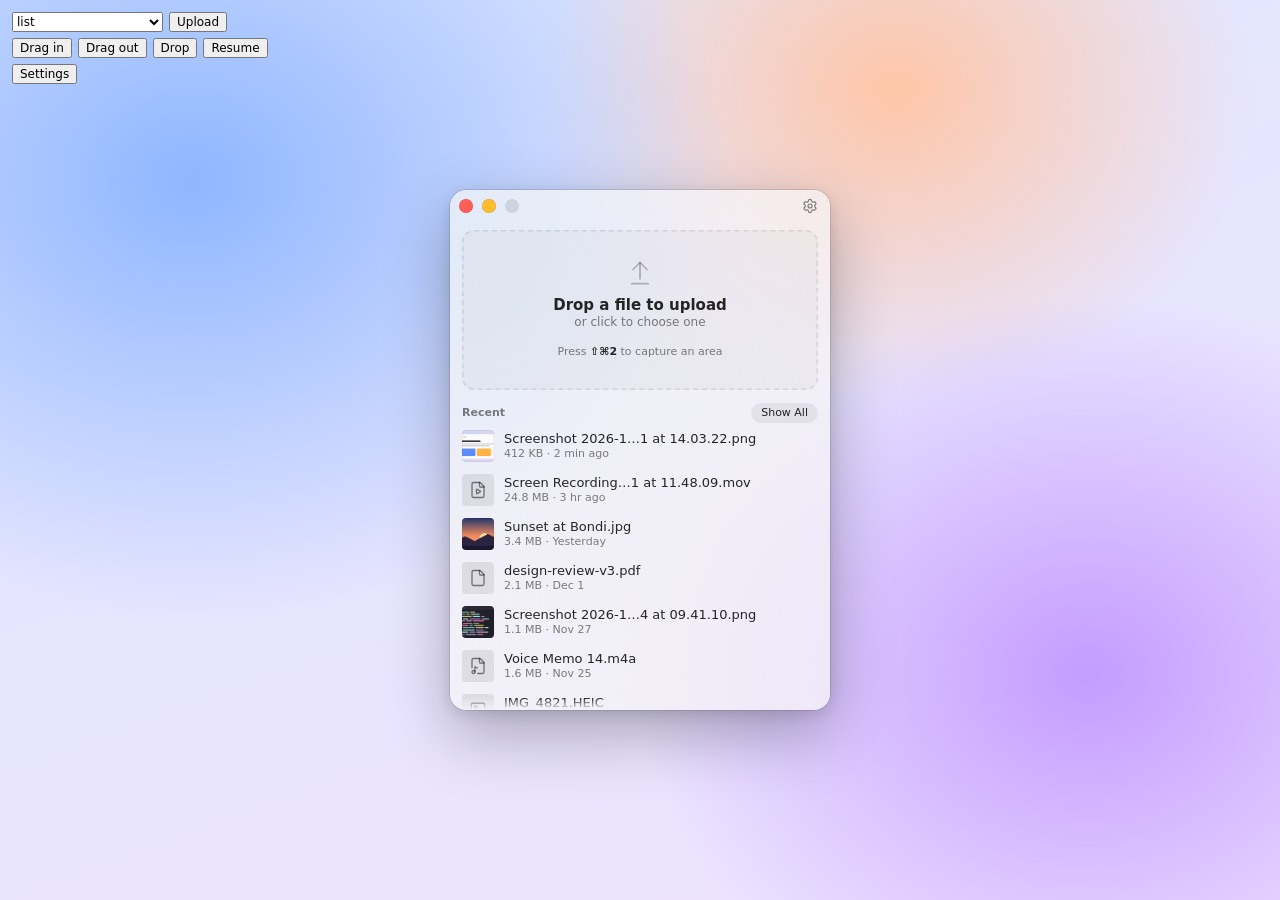
<file: dev/index.html>
<!doctype html>
<!-- Push UI preview harness (never shipped). Serve the repo with `python3 dev/serve.py` and open
     http://127.0.0.1:5174/dev/?s=list  (scenarios: dev/scenarios.js; screenshots: dev/shots.sh) -->
<html lang="en">
<head>
<meta charset="utf-8">
<title>Push preview</title>
<link rel="stylesheet" href="harness.css">
<script type="module" src="harness.js"></script>
</head>
<body>
<div class="desktop" aria-hidden="true"></div>
<div id="win" class="win">
  <div class="gtk-title" aria-hidden="true">Push<i></i></div>
  <iframe id="frame" title="Push"></iframe>
  <div class="lights" aria-hidden="true"><i></i><i></i><i></i></div>
</div>
<nav id="bar" class="bar"></nav>
</body>
</html>
</file>
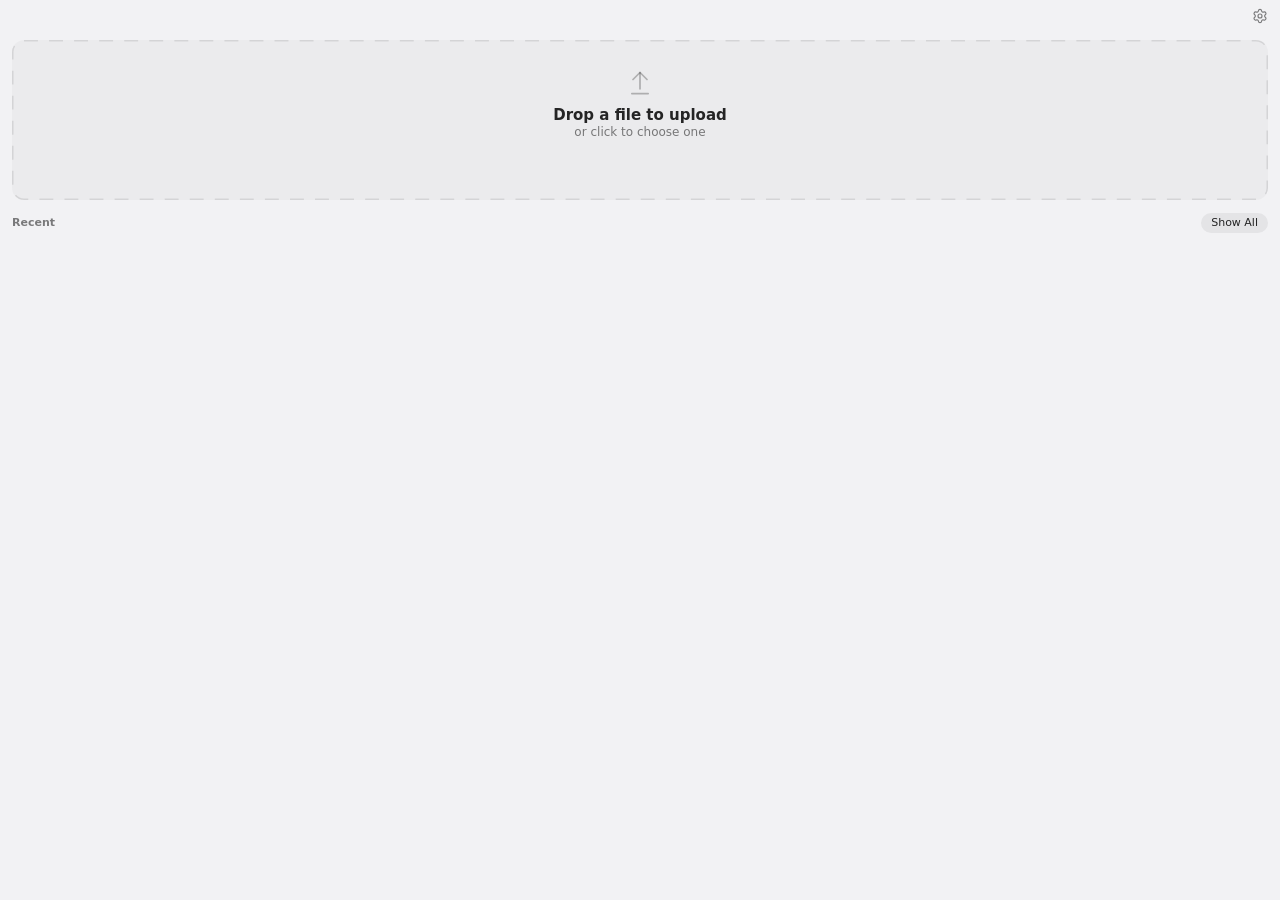
<file: ui/index.html>
<!doctype html>
<html lang="en">
<head>
<meta charset="utf-8">
<meta name="viewport" content="width=device-width">
<title>Push</title>
<link rel="stylesheet" href="base.css">
<link rel="stylesheet" href="main.css">
<script type="module" src="main.js"></script>
</head>
<body>

<!-- Icons: Lucide 1.60.0 (https://lucide.dev), ISC License, Copyright (c) Lucide Contributors -->
<svg class="sprite" aria-hidden="true">
  <symbol id="i-settings" viewBox="0 0 24 24"><path d="M9.671 4.136a2.34 2.34 0 0 1 4.659 0 2.34 2.34 0 0 0 3.319 1.915 2.34 2.34 0 0 1 2.33 4.033 2.34 2.34 0 0 0 0 3.831 2.34 2.34 0 0 1-2.33 4.033 2.34 2.34 0 0 0-3.319 1.915 2.34 2.34 0 0 1-4.659 0 2.34 2.34 0 0 0-3.32-1.915 2.34 2.34 0 0 1-2.33-4.033 2.34 2.34 0 0 0 0-3.831A2.34 2.34 0 0 1 6.35 6.051a2.34 2.34 0 0 0 3.319-1.915"/><circle cx="12" cy="12" r="3"/></symbol>
  <symbol id="i-arrow-up-from-line" viewBox="0 0 24 24"><path d="m18 9-6-6-6 6"/><path d="M12 3v14"/><path d="M5 21h14"/></symbol>
  <symbol id="i-check" viewBox="0 0 24 24"><path d="M20 6 9 17l-5-5"/></symbol>
  <symbol id="i-circle-alert" viewBox="0 0 24 24"><circle cx="12" cy="12" r="10"/><path d="M12 8v4"/><path d="M12 16h.01"/></symbol>
  <symbol id="i-image" viewBox="0 0 24 24"><rect width="18" height="18" x="3" y="3" rx="2" ry="2"/><circle cx="9" cy="9" r="2"/><path d="m21 15-3.086-3.086a2 2 0 0 0-2.828 0L6 21"/></symbol>
  <symbol id="i-file" viewBox="0 0 24 24"><path d="M6 22a2 2 0 0 1-2-2V4a2 2 0 0 1 2-2h8a2.4 2.4 0 0 1 1.704.706l3.588 3.588A2.4 2.4 0 0 1 20 8v12a2 2 0 0 1-2 2z"/><path d="M14 2v5a1 1 0 0 0 1 1h5"/></symbol>
  <symbol id="i-file-video" viewBox="0 0 24 24"><path d="M6 22a2 2 0 0 1-2-2V4a2 2 0 0 1 2-2h8a2.4 2.4 0 0 1 1.704.706l3.588 3.588A2.4 2.4 0 0 1 20 8v12a2 2 0 0 1-2 2z"/><path d="M14 2v5a1 1 0 0 0 1 1h5"/><path d="M15.033 13.44a.647.647 0 0 1 0 1.12l-4.065 2.352a.645.645 0 0 1-.968-.56v-4.704a.645.645 0 0 1 .967-.56z"/></symbol>
  <symbol id="i-file-music" viewBox="0 0 24 24"><path d="M11.65 22H18a2 2 0 0 0 2-2V8a2.4 2.4 0 0 0-.706-1.706l-3.588-3.588A2.4 2.4 0 0 0 14 2H6a2 2 0 0 0-2 2v10.35"/><path d="M14 2v5a1 1 0 0 0 1 1h5"/><path d="M8 20v-7l3 1.474"/><circle cx="6" cy="20" r="2"/></symbol>
  <symbol id="i-link" viewBox="0 0 24 24"><path d="M10 13a5 5 0 0 0 7.54.54l3-3a5 5 0 0 0-7.07-7.07l-1.72 1.71"/><path d="M14 11a5 5 0 0 0-7.54-.54l-3 3a5 5 0 0 0 7.07 7.07l1.71-1.71"/></symbol>
  <symbol id="i-trash-2" viewBox="0 0 24 24"><path d="M10 11v6"/><path d="M14 11v6"/><path d="M19 6v14a2 2 0 0 1-2 2H7a2 2 0 0 1-2-2V6"/><path d="M3 6h18"/><path d="M8 6V4a2 2 0 0 1 2-2h4a2 2 0 0 1 2 2v2"/></symbol>
  <symbol id="i-rotate-cw" viewBox="0 0 24 24"><path d="M21 12a9 9 0 1 1-9-9c2.52 0 4.93 1 6.74 2.74L21 8"/><path d="M21 3v5h-5"/></symbol>
  <symbol id="i-x" viewBox="0 0 24 24"><path d="M18 6 6 18"/><path d="m6 6 12 12"/></symbol>
</svg>

<main id="main" class="view" tabindex="-1" aria-label="Push">
  <header class="titlebar" data-tauri-drag-region="deep">
    <button id="open-settings" class="icon-btn titlebar-end" type="button" aria-label="Settings" title="Settings">
      <svg class="i" aria-hidden="true"><use href="#i-settings"/></svg>
    </button>
  </header>

  <section id="zone" class="zone" data-state="idle">
    <svg class="zone-edge" aria-hidden="true"><rect pathLength="1008"/></svg>
    <button id="zone-hit" class="zone-hit" type="button" aria-describedby="zone-title zone-sub"></button>
    <div class="zone-glyph" aria-hidden="true">
      <svg class="i g-arrow"><use href="#i-arrow-up-from-line"/></svg>
      <svg id="zone-ring" class="ring g-ring" viewBox="0 0 28 28"><circle class="track" cx="14" cy="14" r="12.75"/><circle class="bar" cx="14" cy="14" r="12.75" pathLength="100"/></svg>
      <span class="g-check"><svg class="i"><use href="#i-check"/></svg></span>
      <svg class="i g-alert"><use href="#i-circle-alert"/></svg>
    </div>
    <div id="zone-text" class="zone-text">
      <h1 id="zone-title" class="zone-title">Drop a file to upload</h1>
      <p id="zone-sub" class="zone-sub">or click to choose one</p>
      <div class="zone-foot">
        <p id="zone-hint" class="zone-hint"></p>
        <button id="zone-action" class="btn small" type="button" hidden></button>
      </div>
    </div>
  </section>

  <div id="recent-head" class="section">
    <h2 id="recent-title">Recent</h2>
    <button id="show-all" class="btn small" type="button">Show All</button>
  </div>
  <div class="list-wrap">
    <ul id="list" class="list" aria-labelledby="recent-title"></ul>
    <template id="row-ring"><svg class="ring" viewBox="0 0 20 20" aria-hidden="true"><circle class="track" cx="10" cy="10" r="9"/><circle class="bar" cx="10" cy="10" r="9" pathLength="100"/></svg></template>
    <div id="empty" class="empty" hidden>
      <p class="empty-title">No uploads yet</p>
      <p class="empty-sub">Screenshots and files you upload appear here.</p>
    </div>
  </div>
</main>

<section id="settings" class="view" tabindex="-1" aria-labelledby="settings-title" hidden>
  <header class="titlebar" data-tauri-drag-region="deep">
    <h1 id="settings-title" class="titlebar-title">Settings</h1>
    <button id="done" class="btn titlebar-end" type="button">Done</button>
  </header>

  <div class="form">
    <h2 id="g-server" class="group-title">Server</h2>
    <div class="group" role="group" aria-labelledby="g-server">
      <div class="frow">
        <label class="flabel" for="server-url">Server URL</label>
        <input id="server-url" class="field" type="text" inputmode="url" placeholder="https://share.example.com"
               spellcheck="false" autocomplete="off" autocapitalize="off" autocorrect="off" aria-describedby="server-url-err">
        <p id="server-url-err" class="fsub err" hidden></p>
      </div>
      <div class="frow">
        <label class="flabel" for="token">Upload Token</label>
        <input id="token" class="field" type="password" placeholder="Paste token"
               spellcheck="false" autocomplete="off" autocapitalize="off" autocorrect="off" aria-describedby="token-err">
        <p id="token-err" class="fsub err" hidden></p>
      </div>
      <div class="frow">
        <span id="status-label" class="flabel">Status</span>
        <p id="status" class="status" data-status="checking" role="status" aria-labelledby="status-label" aria-describedby="status-reason"><span class="dot"></span><span id="status-text">Checking…</span></p>
        <p id="status-reason" class="fsub" hidden></p>
      </div>
    </div>
    <p id="token-note" class="group-note">Your token is stored in your Keychain.</p>

    <h2 id="g-capture" class="group-title">Capture</h2>
    <div class="group" role="group" aria-labelledby="g-capture">
      <div id="shortcut-row" class="frow">
        <span id="shortcut-label" class="flabel">Capture Shortcut</span>
        <div id="recorder" class="recorder">
          <button id="rec-key" class="rec-key" type="button" aria-labelledby="shortcut-label rec-key" aria-describedby="shortcut-err"></button>
          <button id="rec-clear" class="rec-clear" type="button" aria-label="Clear Shortcut" title="Clear Shortcut">
            <svg class="i" aria-hidden="true"><use href="#i-x"/></svg>
          </button>
        </div>
        <p id="shortcut-err" class="fsub err" hidden></p>
      </div>
      <div id="command-row" class="frow" hidden>
        <span class="flabel">Capture Command</span>
        <code class="cmd">push --capture</code>
      </div>
    </div>
    <p id="command-note" class="group-note" hidden>Bind a shortcut to this command in your system settings.</p>

    <h2 id="g-general" class="group-title">General</h2>
    <div class="group" role="group" aria-labelledby="g-general">
      <div class="frow">
        <span id="login-label" class="flabel">Launch at Login</span>
        <button id="login" class="switch" type="button" role="switch" aria-checked="false" aria-labelledby="login-label" aria-describedby="login-err"></button>
        <p id="login-err" class="fsub err" hidden></p>
      </div>
    </div>

    <p id="version" class="version num"></p>
  </div>
</section>

<div id="announcer" class="sr-only" aria-live="polite"></div>
</body>
</html>
</file>
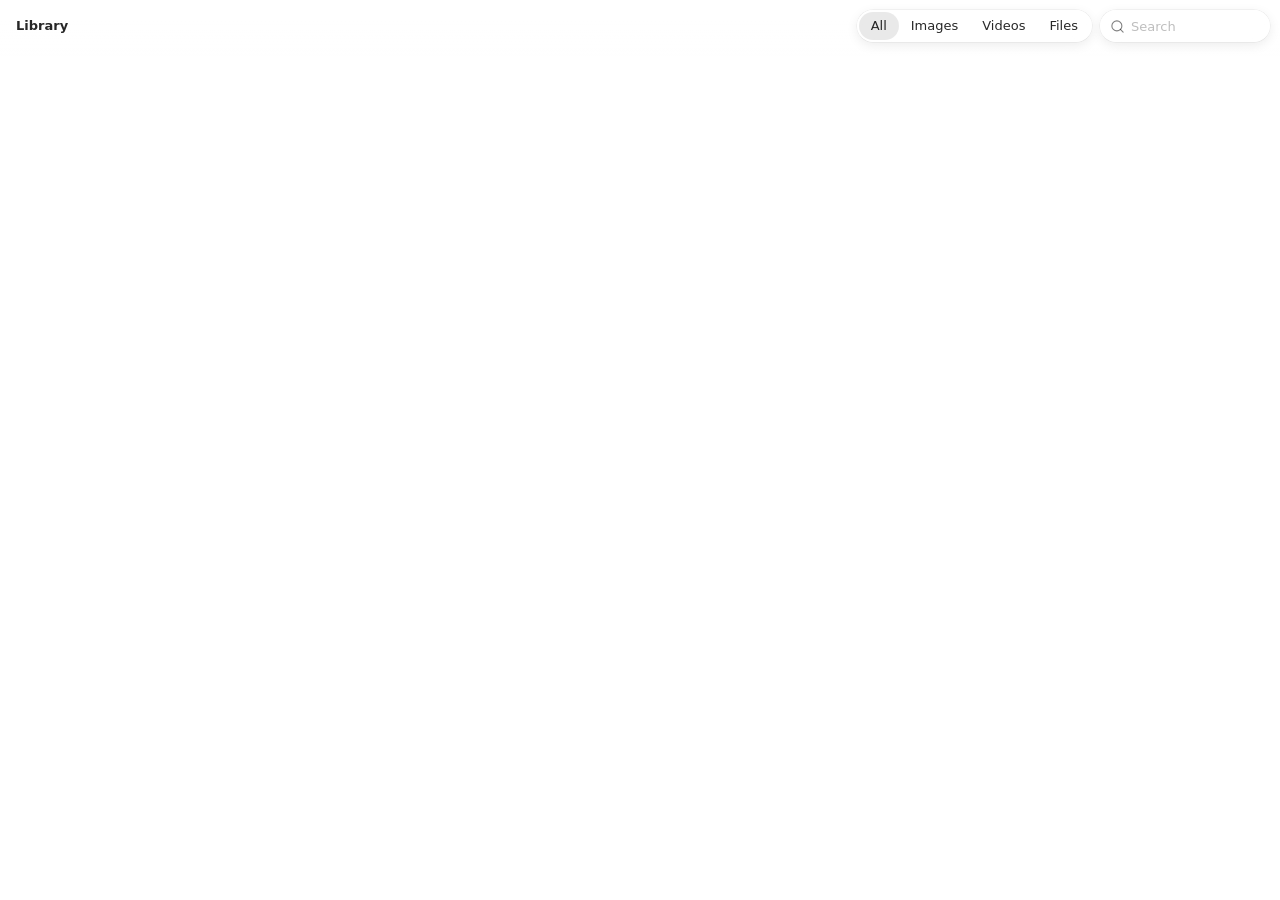
<file: ui/library.html>
<!doctype html>
<html lang="en">
<head>
<meta charset="utf-8">
<meta name="viewport" content="width=device-width">
<title>Library</title>
<link rel="stylesheet" href="base.css">
<link rel="stylesheet" href="library.css">
<script type="module" src="library.js"></script>
</head>
<body>

<!-- Icons: Lucide 1.60.0 (https://lucide.dev), ISC License, Copyright (c) Lucide Contributors -->
<svg class="sprite" aria-hidden="true">
  <symbol id="i-search" viewBox="0 0 24 24"><path d="m21 21-4.34-4.34"/><circle cx="11" cy="11" r="8"/></symbol>
  <symbol id="i-link" viewBox="0 0 24 24"><path d="M10 13a5 5 0 0 0 7.54.54l3-3a5 5 0 0 0-7.07-7.07l-1.72 1.71"/><path d="M14 11a5 5 0 0 0-7.54-.54l-3 3a5 5 0 0 0 7.07 7.07l1.71-1.71"/></symbol>
  <symbol id="i-external-link" viewBox="0 0 24 24"><path d="M15 3h6v6"/><path d="M10 14 21 3"/><path d="M18 13v6a2 2 0 0 1-2 2H5a2 2 0 0 1-2-2V8a2 2 0 0 1 2-2h6"/></symbol>
  <symbol id="i-trash-2" viewBox="0 0 24 24"><path d="M10 11v6"/><path d="M14 11v6"/><path d="M19 6v14a2 2 0 0 1-2 2H7a2 2 0 0 1-2-2V6"/><path d="M3 6h18"/><path d="M8 6V4a2 2 0 0 1 2-2h4a2 2 0 0 1 2 2v2"/></symbol>
  <symbol id="i-x" viewBox="0 0 24 24"><path d="M18 6 6 18"/><path d="m6 6 12 12"/></symbol>
  <symbol id="i-chevron-left" viewBox="0 0 24 24"><path d="m15 18-6-6 6-6"/></symbol>
  <symbol id="i-chevron-right" viewBox="0 0 24 24"><path d="m9 18 6-6-6-6"/></symbol>
  <symbol id="i-check" viewBox="0 0 24 24"><path d="M20 6 9 17l-5-5"/></symbol>
  <symbol id="i-circle-alert" viewBox="0 0 24 24"><circle cx="12" cy="12" r="10"/><path d="M12 8v4"/><path d="M12 16h.01"/></symbol>
  <symbol id="i-play" viewBox="0 0 24 24"><path d="M5 5a2 2 0 0 1 3.008-1.728l11.997 6.998a2 2 0 0 1 .003 3.458l-12 7A2 2 0 0 1 5 19z"/></symbol>
  <symbol id="i-pause" viewBox="0 0 24 24"><rect x="14" y="3" width="5" height="18" rx="1"/><rect x="5" y="3" width="5" height="18" rx="1"/></symbol>
  <symbol id="i-image" viewBox="0 0 24 24"><rect width="18" height="18" x="3" y="3" rx="2" ry="2"/><circle cx="9" cy="9" r="2"/><path d="m21 15-3.086-3.086a2 2 0 0 0-2.828 0L6 21"/></symbol>
  <symbol id="i-file" viewBox="0 0 24 24"><path d="M6 22a2 2 0 0 1-2-2V4a2 2 0 0 1 2-2h8a2.4 2.4 0 0 1 1.704.706l3.588 3.588A2.4 2.4 0 0 1 20 8v12a2 2 0 0 1-2 2z"/><path d="M14 2v5a1 1 0 0 0 1 1h5"/></symbol>
  <symbol id="i-file-video" viewBox="0 0 24 24"><path d="M6 22a2 2 0 0 1-2-2V4a2 2 0 0 1 2-2h8a2.4 2.4 0 0 1 1.704.706l3.588 3.588A2.4 2.4 0 0 1 20 8v12a2 2 0 0 1-2 2z"/><path d="M14 2v5a1 1 0 0 0 1 1h5"/><path d="M15.033 13.44a.647.647 0 0 1 0 1.12l-4.065 2.352a.645.645 0 0 1-.968-.56v-4.704a.645.645 0 0 1 .967-.56z"/></symbol>
  <symbol id="i-file-music" viewBox="0 0 24 24"><path d="M11.65 22H18a2 2 0 0 0 2-2V8a2.4 2.4 0 0 0-.706-1.706l-3.588-3.588A2.4 2.4 0 0 0 14 2H6a2 2 0 0 0-2 2v10.35"/><path d="M14 2v5a1 1 0 0 0 1 1h5"/><path d="M8 20v-7l3 1.474"/><circle cx="6" cy="20" r="2"/></symbol>
</svg>

<main id="library" class="library">
  <header id="bar" class="toolbar" data-tauri-drag-region="deep">
    <div class="title">
      <h1>Library</h1>
      <p id="count" class="num"></p>
    </div>
    <div id="filters" class="seg glass" role="radiogroup" aria-label="Show">
      <button type="button" role="radio" data-filter="all" aria-checked="true">All</button>
      <button type="button" role="radio" data-filter="image" aria-checked="false">Images</button>
      <button type="button" role="radio" data-filter="video" aria-checked="false">Videos</button>
      <button type="button" role="radio" data-filter="file" aria-checked="false">Files</button>
    </div>
    <label class="search glass">
      <svg class="i" aria-hidden="true"><use href="#i-search"/></svg>
      <input id="search" type="text" placeholder="Search" aria-label="Search uploads"
             spellcheck="false" autocomplete="off" autocapitalize="off" autocorrect="off">
    </label>
  </header>

  <div id="grid" class="scroll" tabindex="0" role="listbox" aria-label="Uploads" aria-multiselectable="true"></div>

  <div id="empty" class="empty" hidden>
    <p id="empty-title" class="empty-title"></p>
    <p id="empty-sub" class="empty-sub"></p>
  </div>

  <div id="selbar" class="selbar glass" role="toolbar" aria-label="Selected uploads" inert>
    <p class="sel-text"><span id="sel-title"></span> <span id="sel-sub"></span></p>
    <button id="sel-all" type="button">Select All</button>
    <button id="sel-delete" class="del" type="button">Delete</button>
    <button id="sel-cancel" type="button" hidden>Cancel</button>
    <button id="sel-really" class="danger" type="button" hidden>Delete</button>
  </div>

  <section id="preview" class="preview" role="dialog" aria-modal="true" aria-labelledby="pv-name" tabindex="-1" hidden>
    <div id="pv-scrim" class="scrim"></div>
    <header id="pv-bar" class="toolbar pv-bar" data-tauri-drag-region="deep">
      <div class="title">
        <h2 id="pv-name"></h2>
        <p id="pv-meta" class="num"></p>
      </div>
      <div id="pv-actions" class="group glass">
        <button id="pv-open" class="icon-btn" type="button" aria-label="Open in Browser" title="Open in Browser">
          <svg class="i" aria-hidden="true"><use href="#i-external-link"/></svg>
        </button>
        <button id="pv-delete" class="icon-btn del" type="button" aria-label="Delete" title="Delete">
          <svg class="i" aria-hidden="true"><use href="#i-trash-2"/></svg>
        </button>
      </div>
      <div id="pv-confirm" class="confirm glass" role="alertdialog" aria-label="Delete this upload?" hidden>
        <span>The link stops working.</span>
        <button id="pv-cancel" class="btn small" type="button">Cancel</button>
        <button id="pv-really" class="btn small danger" type="button">Delete</button>
      </div>
      <button id="pv-close" class="icon-btn round glass" type="button" aria-label="Close" title="Close">
        <svg class="i" aria-hidden="true"><use href="#i-x"/></svg>
      </button>
    </header>
    <div id="pv-stage" class="stage">
      <div id="pv-media" class="media"></div>
      <button id="pv-prev" class="nav glass" type="button" aria-label="Previous" title="Previous">
        <svg class="i" aria-hidden="true"><use href="#i-chevron-left"/></svg>
      </button>
      <button id="pv-next" class="nav glass" type="button" aria-label="Next" title="Next">
        <svg class="i" aria-hidden="true"><use href="#i-chevron-right"/></svg>
      </button>
    </div>
    <footer id="pv-foot" class="pv-foot">
      <button id="pv-link" class="link glass" type="button">
        <svg class="i" aria-hidden="true"><use href="#i-link"/></svg>
        <span id="pv-url" class="url"></span>
        <span id="pv-copy" class="copy">Copy Link</span>
      </button>
    </footer>
  </section>

  <div id="toast" class="toast glass" aria-hidden="true">
    <svg class="i" aria-hidden="true"><use href="#i-check"/></svg>
    <span id="toast-text"></span>
  </div>
</main>

<div id="announcer" class="sr-only" aria-live="polite"></div>
</body>
</html>
</file>
<file: dev/harness.css>
/* Desktop and window stand-ins. In the app, AppKit draws all of this natively. */
:root { color-scheme: light dark; --win-w: 380px; --win-h: 520px; }
html, body { margin: 0; height: 100%; overflow: hidden; font: 12px -apple-system, system-ui, sans-serif; }

/* A Tahoe-like wallpaper. (Snapshots don't render backdrop-filter, so keep it soft like a blurred desktop.) */
.desktop { position: fixed; inset: 0; background:
  radial-gradient(60% 70% at 15% 20%, #8fb6ff 0, transparent 70%),
  radial-gradient(50% 60% at 85% 75%, #c59cff 0, transparent 70%),
  radial-gradient(40% 50% at 70% 10%, #ffc6a8 0, transparent 70%),
  linear-gradient(160deg, #dfe8ff, #efe2ff); }
@media (prefers-color-scheme: dark) {
  .desktop { background:
    radial-gradient(60% 70% at 15% 20%, #1d3a8a 0, transparent 70%),
    radial-gradient(50% 60% at 85% 75%, #4b2380 0, transparent 70%),
    radial-gradient(40% 50% at 70% 10%, #7a3a2a 0, transparent 70%),
    linear-gradient(160deg, #0d1226, #1a1028); }
}

/* Main window: the popover material, 16pt corners, window shadow */
.win {
  position: fixed; left: 50%; top: 50%; width: var(--win-w); height: var(--win-h); translate: -50% -50%;
  border-radius: 16px; overflow: hidden;
  background: rgba(244,244,246,.74); -webkit-backdrop-filter: blur(40px) saturate(1.8); backdrop-filter: blur(40px) saturate(1.8);
  box-shadow: 0 0 0 .5px rgba(0,0,0,.2), 0 24px 64px rgba(0,0,0,.28), 0 4px 16px rgba(0,0,0,.12);
}
@media (prefers-color-scheme: dark) {
  .win { background: rgba(34,34,36,.76); box-shadow: inset 0 0 0 .5px rgba(255,255,255,.16), 0 0 0 .5px rgba(0,0,0,.7), 0 24px 64px rgba(0,0,0,.55); }
}
.win iframe { display: block; width: var(--win-w); height: var(--win-h); border: 0; background: transparent; color-scheme: light dark; }

/* Traffic lights: close at x 9 y 9, 14pt, 23pt pitch; zoom is disabled (not maximizable) */
.lights { position: absolute; left: 9px; top: 9px; display: flex; gap: 9px; pointer-events: none; }
.lights i { width: 14px; height: 14px; border-radius: 50%; box-shadow: inset 0 0 0 .5px rgba(0,0,0,.14); }
.lights i:nth-child(1) { background: #ff5f57; }
.lights i:nth-child(2) { background: #febc2e; }
.lights i:nth-child(3) { background: rgba(0,0,0,.1); box-shadow: none; }
@media (prefers-color-scheme: dark) { .lights i:nth-child(3) { background: rgba(255,255,255,.14); } }

/* Linux: native decorations above an opaque page, no traffic lights */
.gtk-title { display: none; }
.linux .lights { display: none; }
.linux .win { height: calc(var(--win-h) + 38px); border-radius: 12px 12px 0 0; background: #fafafa; -webkit-backdrop-filter: none; backdrop-filter: none; }
.linux .gtk-title { display: flex; align-items: center; justify-content: center; position: relative; height: 38px; font-weight: 700; font-size: 13px;
  color: #2e3436; background: #ebebeb; box-shadow: inset 0 -1px rgba(0,0,0,.08); }
.linux .gtk-title i { position: absolute; right: 10px; top: 10px; width: 18px; height: 18px; border-radius: 50%; background: rgba(0,0,0,.08); }
@media (prefers-color-scheme: dark) {
  .linux .win { background: #242424; }
  .linux .gtk-title { color: #fff; background: #303030; box-shadow: inset 0 -1px rgba(0,0,0,.4); }
  .linux .gtk-title i { background: rgba(255,255,255,.1); }
}

/* Library: an ordinary titled window with a full-size content view (the page paints it) and 52pt toolbar */
[data-page="library"] { --win-w: 880px; --win-h: 620px; }
[data-page="library"] .win { border-radius: 14px; }
[data-page="library"] .lights { left: 18px; top: 19px; }
[data-page="library"] .lights i:nth-child(3) { background: #28c840; box-shadow: inset 0 0 0 .5px rgba(0,0,0,.14); }

/* HUD: approximates native Liquid Glass Regular (radius 18) */
[data-page="hud"] { --win-w: 300px; --win-h: 64px; }
[data-page="hud"] .lights { display: none; }
[data-page="hud"] .win {
  left: auto; top: auto; right: 20px; bottom: 20px; translate: none; border-radius: 18px;
  background: rgba(255,255,255,.6); -webkit-backdrop-filter: blur(24px) saturate(1.8); backdrop-filter: blur(24px) saturate(1.8);
  box-shadow: inset 0 0 0 .5px rgba(255,255,255,.55), inset 0 1px 0 rgba(255,255,255,.6), 0 0 0 .5px rgba(0,0,0,.12),
              0 10px 30px -6px rgba(0,0,0,.28), 0 2px 6px rgba(0,0,0,.08);
  transition: opacity .2s;
}
@media (prefers-color-scheme: dark) {
  [data-page="hud"] .win { background: rgba(40,40,44,.55);
    box-shadow: inset 0 0 0 .5px rgba(255,255,255,.14), inset 0 1px 0 rgba(255,255,255,.12), 0 0 0 .5px rgba(0,0,0,.5), 0 10px 30px -6px rgba(0,0,0,.5); }
}
[data-page="hud"] .win.dismissed { opacity: 0; }
.shot[data-page="hud"] .win { right: auto; bottom: auto; left: 40px; top: 40px; }

.bar { position: fixed; left: 12px; top: 12px; display: flex; gap: 6px; flex-wrap: wrap; max-width: 260px; }
.bar button, .bar select { font: inherit; }
</file>
<file: ui/base.css>
/* Push design tokens and base rules, shared by the main window and the HUD.
   Colors are AppKit's NSColor values resolved in sRGB; on macOS the -apple-system-* keywords
   take over so Increase Contrast and future OS tweaks come through. */
:root {
  color-scheme: light dark;
  --font: -apple-system, system-ui, "Adwaita Sans", Inter, Cantarell, "Noto Sans", sans-serif;
  --font-mono: ui-monospace, Menlo, "Adwaita Mono", "DejaVu Sans Mono", monospace;

  --label: rgba(0,0,0,.847); --label-2: rgba(0,0,0,.498); --label-3: rgba(0,0,0,.259);
  --label-4: rgba(0,0,0,.098); --label-5: rgba(0,0,0,.047);
  --separator: rgba(0,0,0,.098);
  --fill: rgba(0,0,0,.098); --fill-2: rgba(0,0,0,.078); --fill-3: rgba(0,0,0,.047); --fill-4: rgba(0,0,0,.027);
  /* Push button fills (rest, hover, press) and grouped-form boxes */
  --control: rgba(0,0,0,.06); --control-hover: rgba(0,0,0,.09); --control-press: rgba(0,0,0,.14);
  --group: rgba(255,255,255,.5); --group-edge: rgba(0,0,0,.07);
  --bg-window: #f2f2f4; --bg-field: #fff; --field-edge: rgba(0,0,0,.14);
  --focus: rgba(0,103,244,.5);
  --accent: #007aff;
  --green: #34c759; --red: #ff383c; --orange: #ff8d28; --gray: #8e8e93;
  --thumb-edge: rgba(0,0,0,.1);

  --r-hud: 18px; --r-card: 12px; --r-row: 10px; --r-control: 6px; --r-thumb: 4px;

  /* Springs sampled from SwiftUI Spring(duration:bounce:) */
  --ease-smooth: linear(0,.068,.208,.363,.505,.625,.721,.796,.852,.894,.924,.946,.962,.974,.982,.987,.991,.994,.996,.997,1);
  --ease-snappy: linear(0,.065,.206,.369,.525,.658,.765,.846,.905,.946,.972,.989,.999,1.004,1.006,1.006,1.006,1.005,1.004,1.003,1);
  --ease-bouncy: linear(0,.084,.268,.476,.665,.816,.923,.992,1.029,1.044,1.045,1.039,1.03,1.021,1.012,1.006,1.002,1,.998,.998,1);
  --dur-smooth: 470ms; --dur-snappy: 385ms; --dur-bouncy: 580ms; --dur-fast: 100ms;
}
@media (prefers-color-scheme: dark) { :root {
  --label: rgba(255,255,255,.847); --label-2: rgba(255,255,255,.549); --label-3: rgba(255,255,255,.247);
  --label-4: rgba(255,255,255,.098); --label-5: rgba(255,255,255,.047);
  --separator: rgba(255,255,255,.098);
  --fill: rgba(255,255,255,.098); --fill-2: rgba(255,255,255,.078); --fill-3: rgba(255,255,255,.047); --fill-4: rgba(255,255,255,.027);
  --control: rgba(255,255,255,.1); --control-hover: rgba(255,255,255,.14); --control-press: rgba(255,255,255,.2);
  --group: rgba(255,255,255,.045); --group-edge: rgba(255,255,255,.08);
  --bg-window: #232325; --bg-field: rgba(255,255,255,.06); --field-edge: rgba(255,255,255,.12);
  --focus: rgba(26,169,255,.5);
  --green: #30d158; --red: #ff4245; --orange: #ff9230; --gray: #98989d;
  --thumb-edge: rgba(255,255,255,.1);
}}
@supports (color: -apple-system-label) { :root {
  --label: -apple-system-label; --label-2: -apple-system-secondary-label; --label-3: -apple-system-tertiary-label;
  --label-4: -apple-system-quaternary-label; --label-5: -apple-system-quinary-label; --separator: -apple-system-separator;
  --green: -apple-system-green; --red: -apple-system-red; --orange: -apple-system-orange;
}}
@supports (color: AccentColor) { :root { --accent: AccentColor; } }
@media (prefers-reduced-motion: reduce) { :root {
  --ease-smooth: ease; --ease-snappy: ease; --ease-bouncy: ease;
  --dur-smooth: 150ms; --dur-snappy: 150ms; --dur-bouncy: 150ms;
}}

html {
  font: 13px/16px var(--font); color: var(--label); background: transparent;
  height: 100%; overflow: hidden; -webkit-user-select: none; cursor: default; -webkit-text-size-adjust: none;
}
/* Linux and Windows have no window material; Reduce Transparency makes the native material opaque anyway */
html.plain { background: var(--bg-window); }
@media (prefers-reduced-transparency: reduce) { html { background: var(--bg-window); } }
body { margin: 0; height: 100%; }
img, svg, a { -webkit-user-drag: none; }
h1, h2, p, ul { margin: 0; padding: 0; font: inherit; }
ul { list-style: none; }
button { font: inherit; color: inherit; background: none; border: 0; padding: 0; margin: 0; cursor: default; }
input { -webkit-user-select: text; cursor: text; font: inherit; color: inherit; }
[hidden] { display: none !important; }
:focus { outline: none; }
:focus-visible { outline: 3px solid var(--focus); outline-offset: 0; }
.num { font-variant-numeric: tabular-nums; }
.sr-only { position: absolute; width: 1px; height: 1px; overflow: hidden; clip-path: inset(50%); white-space: nowrap; }
.sprite { position: absolute; width: 0; height: 0; overflow: hidden; }

/* Lucide glyphs */
.i { display: block; flex: none; fill: none; stroke: currentColor; stroke-width: 1.75; stroke-linecap: round; stroke-linejoin: round; }

/* Push buttons: capsules, monochrome, with hover and press states */
.btn {
  height: 24px; padding: 0 12px; border-radius: 12px; display: inline-flex; align-items: center; justify-content: center;
  background: var(--control); color: var(--label); white-space: nowrap; flex: none;
  transition: background-color var(--dur-fast), opacity var(--dur-fast);
}
.btn:hover { background: var(--control-hover); }
.btn:active { background: var(--control-press); }
.btn.small { height: 20px; padding: 0 10px; border-radius: 10px; font-size: 11px; line-height: 14px; }
.btn.danger { background: var(--red); color: #fff; }
.btn.danger:hover { background: color-mix(in srgb, var(--red) 90%, #000); }
.btn.danger:active { background: color-mix(in srgb, var(--red) 78%, #000); }
.btn:disabled { opacity: .5; pointer-events: none; }

/* Round icon buttons */
.icon-btn {
  width: 24px; height: 24px; border-radius: 12px; display: grid; place-items: center; flex: none;
  color: var(--label-2); transition: background-color var(--dur-fast), color var(--dur-fast);
}
.icon-btn:hover { background: var(--fill-3); color: var(--label); }
.icon-btn:active { background: var(--fill-2); }
.icon-btn .i { width: 16px; height: 16px; }

/* Determinate progress ring: a track and a bar (pathLength 100, so dashoffset = 100 - percent) */
.ring { display: block; transform: rotate(-90deg); }
.ring circle { fill: none; }
.ring .track { stroke: var(--label-4); }
.ring .bar { stroke: var(--accent); stroke-linecap: round; stroke-dasharray: 100; stroke-dashoffset: 100; transition: stroke-dashoffset .2s linear; }
</file>
<file: ui/main.css>
/* Main window: 380x520 over the native popover material. The 32pt overlay titlebar holds the
   traffic lights at the left (close button at x 9, y 9); everything aligns to x 12 and y 16. */
.view { position: absolute; inset: 0; display: flex; flex-direction: column; }

.titlebar { position: relative; flex: none; height: 32px; }
.titlebar-end { position: absolute; top: 4px; right: 8px; }
.btn.titlebar-end { right: 12px; } /* a visible capsule aligns its edge with the content; the gear aligns its glyph */
.titlebar-title { height: 32px; line-height: 32px; text-align: center; font-weight: 600; pointer-events: none; }

/* Drop zone */
.zone {
  position: relative; flex: none; height: 160px; margin: 8px 12px 0; padding: 0 16px;
  border-radius: var(--r-card); background: var(--fill-4);
  display: flex; flex-direction: column; align-items: center; justify-content: center; text-align: center;
  transition: background-color var(--dur-fast);
}
.zone-edge { position: absolute; inset: 0; width: 100%; height: 100%; overflow: visible; pointer-events: none; }
.zone-edge rect {
  x: .75px; y: .75px; width: calc(100% - 1.5px); height: calc(100% - 1.5px); rx: 11.25px;
  fill: none; stroke: var(--label-4); stroke-width: 1.5; stroke-dasharray: 5 4;
  transition: stroke var(--dur-fast);
}
.zone-hit { position: absolute; inset: 0; border-radius: inherit; }
.zone-glyph, .zone-text { position: relative; pointer-events: none; }
.zone-text { display: flex; flex-direction: column; align-items: center; max-width: 100%; }
.zone-foot button { pointer-events: auto; }

.zone-glyph { display: grid; width: 28px; height: 28px; margin-bottom: 8px; }
.zone-glyph > * {
  grid-area: 1 / 1; width: 28px; height: 28px; opacity: 0; scale: .6;
  transition: opacity var(--dur-snappy) var(--ease-snappy), scale var(--dur-snappy) var(--ease-snappy), color var(--dur-fast);
}
.g-arrow { stroke-width: 1.5; color: var(--label-3); }
.g-ring circle { stroke-width: 2.5; }
.g-check { border-radius: 50%; background: var(--green); color: #fff; display: grid; place-items: center; }
.g-check .i { width: 16px; height: 16px; stroke-width: 3; }
.g-alert { stroke-width: 1.5; color: var(--orange); }

.zone-title { font-size: 15px; line-height: 20px; font-weight: 600; max-width: 100%; white-space: nowrap; overflow: hidden; text-overflow: ellipsis; }
.zone-sub { display: flex; max-width: 100%; font-size: 12px; line-height: 15px; color: var(--label-2); white-space: nowrap; }
.zone-sub > * { flex: none; }
.zone-sub .ell { flex: 0 1 auto; min-width: 0; overflow: hidden; text-overflow: ellipsis; }
.zone-foot { height: 20px; margin-top: 12px; display: flex; align-items: center; justify-content: center; }
.zone-hint { font-size: 11px; line-height: 14px; color: var(--label-2); }
.zone-hint kbd { font: inherit; font-weight: 600; color: var(--label); }

/* idle and setup */
.zone[data-state="idle"] .g-arrow, .zone[data-state="setup"] .g-arrow, .zone[data-state="over"] .g-arrow { opacity: 1; scale: 1; }
.zone:hover { background: var(--fill-3); }
.zone:hover .g-arrow { color: var(--label-2); }
.zone:has(.zone-hit:active) { background: var(--fill-2); }
/* drag over: accent tint, solid edge, the arrow lifts on the bouncy spring */
.zone[data-state="over"] { background: color-mix(in srgb, var(--accent) 8%, transparent); }
.zone[data-state="over"] .zone-edge rect { stroke: var(--accent); stroke-width: 2; stroke-dasharray: none; }
.zone[data-state="over"] .g-arrow { color: var(--accent); scale: 1.08; translate: 0 -2px;
  transition: scale var(--dur-bouncy) var(--ease-bouncy), translate var(--dur-bouncy) var(--ease-bouncy), color var(--dur-fast); }
/* uploading, success, error: the dashes step back */
.zone:is([data-state="uploading"], [data-state="success"], [data-state="error"]) .zone-edge rect { stroke: transparent; }
.zone[data-state="uploading"] .g-ring,
.zone[data-state="success"] .g-check,
.zone[data-state="error"] .g-alert { opacity: 1; scale: 1; }
.zone[data-state="success"] .g-ring { opacity: 0; scale: 1.15; }

/* Recent */
.section { flex: none; padding: 16px 12px 4px; font-size: 11px; line-height: 14px; font-weight: 600; color: var(--label-2); }
/* Recent, with Show All (the Library): the button is 6pt taller than the text, so the padding gives it back */
#recent-head { display: flex; align-items: center; justify-content: space-between; min-height: 20px; padding-top: 13px; padding-bottom: 1px; }
#show-all { font-weight: 400; color: var(--label); }
.list-wrap { position: relative; flex: 1; min-height: 0; }
.list { height: 100%; box-sizing: border-box; overflow-y: auto; overscroll-behavior: contain; padding: 0 6px 6px; }
.list.fade-top { -webkit-mask-image: linear-gradient(transparent, #000 12px); mask-image: linear-gradient(transparent, #000 12px); }
.list.fade-bottom { -webkit-mask-image: linear-gradient(#000 calc(100% - 12px), transparent); mask-image: linear-gradient(#000 calc(100% - 12px), transparent); }
.list.fade-top.fade-bottom {
  -webkit-mask-image: linear-gradient(transparent, #000 12px, #000 calc(100% - 12px), transparent);
  mask-image: linear-gradient(transparent, #000 12px, #000 calc(100% - 12px), transparent);
}

/* Rows: radius 10 at a 6 inset, concentric with the window's 16pt corners */
.row { position: relative; height: 44px; display: flex; align-items: center; gap: 10px; padding: 0 6px; border-radius: var(--r-row); overflow: hidden; }
.row > :not(.row-hit) { position: relative; pointer-events: none; }
.row .trail button { pointer-events: auto; }
.row-hit { position: absolute; inset: 0; border-radius: inherit; transition: background-color var(--dur-fast); }
.row:hover .row-hit { background: var(--fill-3); }
.row .row-hit:active { background: var(--fill-2); }
.row-hit:focus-visible { outline-offset: -3px; } /* rows clip their content for the enter/leave animation */
.row[data-mode="confirm"] { background: var(--fill-3); }

.thumb {
  width: 32px; height: 32px; flex: none; border-radius: var(--r-thumb); overflow: hidden;
  display: grid; place-items: center; background: var(--fill-2); color: var(--label-2);
}
.thumb img { width: 100%; height: 100%; object-fit: cover; display: block; }
.thumb.has-img { background: none; }
.thumb.has-img::after { content: ""; position: absolute; inset: 0; border-radius: inherit; box-shadow: inset 0 0 0 .5px var(--thumb-edge); }
.thumb .i { width: 18px; height: 18px; }

.text { flex: 1; min-width: 0; display: flex; flex-direction: column; }
.name, .meta { white-space: nowrap; overflow: hidden; text-overflow: ellipsis; }
.meta { display: flex; align-items: center; gap: 4px; font-size: 11px; line-height: 14px; color: var(--label-2); }
.meta > span { min-width: 0; overflow: hidden; text-overflow: ellipsis; }
.meta .i { width: 11px; height: 11px; stroke-width: 3; }
.meta .ok { color: var(--green); }
.meta .warn { color: var(--orange); stroke-width: 2.5; }
.meta .bad { color: var(--red); stroke-width: 2.5; }
.confirm-q { display: flex; font-weight: 600; }
.confirm-q > span { flex: none; }
.confirm-q .ell { flex: 0 1 auto; min-width: 0; overflow: hidden; text-overflow: ellipsis; }

.trail { display: flex; align-items: center; gap: 2px; flex: none; }
.trail.gap { gap: 6px; }
.row[data-mode="done"] .trail { opacity: 0; transition: opacity var(--dur-fast); }
.row[data-mode="done"]:is(:hover, :focus-within) .trail { opacity: 1; }
.icon-btn.del:hover { color: var(--red); }

/* In-flight rows: a progress ring with a stop square, like App Store downloads */
.stop { position: relative; }
.stop .ring { width: 20px; height: 20px; }
.stop .ring circle { stroke-width: 2; }
.stop::after { content: ""; position: absolute; left: 9px; top: 9px; width: 6px; height: 6px; border-radius: 1.5px; background: currentColor; }

.empty { position: absolute; inset: 0 24px 24px; display: flex; flex-direction: column; align-items: center; justify-content: center; gap: 2px; text-align: center; }
.empty-title { font-weight: 600; color: var(--label-2); }
.empty-sub { font-size: 11px; line-height: 14px; color: var(--label-3); max-width: 220px; text-wrap: balance; }

/* Settings: a grouped form in the same window */
.form { flex: 1; min-height: 0; overflow-y: auto; overscroll-behavior: contain; padding: 0 12px 12px; }
.group-title { padding: 16px 10px 6px; font-weight: 600; }
.form > .group-title:first-child { padding-top: 10px; }
.group { border-radius: var(--r-card); background: var(--group); box-shadow: 0 0 0 .5px var(--group-edge); }
.frow { position: relative; min-height: 40px; box-sizing: border-box; padding: 8px 10px; display: flex; flex-wrap: wrap; align-items: center; gap: 2px 12px; }
.frow + .frow::before { content: ""; position: absolute; top: 0; left: 10px; right: 10px; height: .5px; background: var(--separator); }
.flabel { flex: 1; min-width: 0; }
.fsub { flex-basis: 100%; font-size: 11px; line-height: 14px; color: var(--label-2); }
.fsub.err { color: var(--red); }
.group-note { padding: 6px 10px 0; font-size: 11px; line-height: 14px; color: var(--label-2); text-wrap: balance; }

.field {
  width: 190px; height: 24px; box-sizing: border-box; padding: 0 8px; border: 0; border-radius: var(--r-control);
  -webkit-appearance: none; appearance: none; background: var(--bg-field);
  box-shadow: 0 0 0 .5px var(--field-edge), 0 .5px 1px rgba(0,0,0,.05);
}
.field::placeholder { color: var(--label-3); }
.field:focus { outline: 3px solid var(--focus); }

.status { display: flex; align-items: center; gap: 6px; color: var(--label-2); white-space: nowrap; }
.dot { width: 8px; height: 8px; border-radius: 50%; background: var(--gray); transition: background-color var(--dur-fast); }
.status[data-status="connected"] .dot { background: var(--green); }
.status:is([data-status="unauthorized"], [data-status="unreachable"]) .dot { background: var(--red); }
.status[data-status="unconfigured"] .dot { background: var(--orange); }

/* Shortcut recorder: a capsule field */
.recorder {
  position: relative; width: 120px; height: 24px; flex: none; border-radius: 12px;
  background: var(--bg-field); box-shadow: 0 0 0 .5px var(--field-edge), 0 .5px 1px rgba(0,0,0,.05);
  transition: box-shadow var(--dur-fast);
}
.rec-key { width: 100%; height: 100%; padding: 0 22px; border-radius: inherit; font-weight: 500; white-space: nowrap; }
.recorder.unset .rec-key { font-weight: 400; color: var(--label-2); }
.recorder.recording { box-shadow: 0 0 0 1px var(--accent), 0 0 0 4px var(--focus); }
.recorder.recording .rec-key { font-weight: 400; color: var(--label-3); }
.recorder.recording.held .rec-key { font-weight: 500; color: var(--label); }
.recorder .rec-key:focus-visible { outline: none; }
.recorder:has(.rec-key:focus-visible):not(.recording) { outline: 3px solid var(--focus); }
.rec-clear {
  position: absolute; top: 5px; right: 5px; width: 14px; height: 14px; border-radius: 7px;
  display: grid; place-items: center; background: var(--label-3); color: var(--bg-field);
  transition: background-color var(--dur-fast);
}
@media (prefers-color-scheme: dark) { .rec-clear { color: #1e1e1e; } }
.rec-clear:hover { background: var(--label-2); }
.rec-clear .i { width: 8px; height: 8px; stroke-width: 3.5; }

.cmd { font: 12px/16px var(--font-mono); padding: 2px 6px; border-radius: 5px; background: var(--fill-2); -webkit-user-select: text; cursor: text; }

/* Switch: 32x20 track, 16pt knob on the snappy spring */
.switch {
  position: relative; width: 32px; height: 20px; flex: none; border-radius: 10px; background: var(--fill);
  transition: background-color var(--dur-snappy) var(--ease-snappy);
}
@media (prefers-color-scheme: dark) { .switch { background: rgba(255,255,255,.16); } }
.switch::after {
  content: ""; position: absolute; top: 2px; left: 2px; width: 16px; height: 16px; border-radius: 50%; background: #fff;
  box-shadow: 0 1px 2px rgba(0,0,0,.2), 0 0 0 .5px rgba(0,0,0,.06);
  transition: translate var(--dur-snappy) var(--ease-snappy);
}
.switch[aria-checked="true"] { background: var(--accent); }
.switch[aria-checked="true"]::after { translate: 12px 0; }

.version { padding: 20px 0 4px; text-align: center; font-size: 11px; line-height: 14px; color: var(--label-3); }
</file>
<file: ui/library.css>
/* Library: a resizable window (880x620 at first) that paints its own background. A 52pt toolbar
   overlays the scrolling grid and holds the traffic lights, which core places at x 18, y 19, so
   content starts at 92 and the toolbar's controls are centred on the lights (y 26).
   Glass here is drawn in CSS: it only ever sits over this page's own content. */
:root {
  --bg-content: #fff;
  --glass: rgba(255,255,255,.62);
  --glass-shadow: 0 0 0 .5px rgba(0,0,0,.08), 0 3px 12px rgba(0,0,0,.08), inset 0 1px 0 rgba(255,255,255,.9);
  --scrim: rgba(248,248,250,.74);
  --selected: rgba(0,0,0,.085);
  --media-shadow: 0 20px 50px -16px rgba(0,0,0,.4);
  --r-tile: 8px; --r-media: 10px;
}
@media (prefers-color-scheme: dark) { :root {
  --bg-content: #1e1e1e;
  --glass: rgba(58,58,62,.55);
  --glass-shadow: 0 0 0 .5px rgba(255,255,255,.12), 0 3px 12px rgba(0,0,0,.35), inset 0 1px 0 rgba(255,255,255,.1);
  --scrim: rgba(24,24,26,.76);
  --selected: rgba(255,255,255,.13);
  --media-shadow: 0 20px 50px -16px rgba(0,0,0,.7);
}}
@media (prefers-reduced-transparency: reduce) { :root { --glass: var(--bg-content); --scrim: var(--bg-content); } }
html, html.plain { background: var(--bg-content); }

.library { position: absolute; inset: 0; container-type: inline-size; }

.glass {
  background: var(--glass); box-shadow: var(--glass-shadow);
  -webkit-backdrop-filter: blur(18px) saturate(1.8); backdrop-filter: blur(18px) saturate(1.8);
}

/* Toolbar */
.toolbar { position: absolute; inset: 0 0 auto; z-index: 3; height: 52px; display: flex; align-items: center; gap: 8px; padding: 0 10px 0 92px; }
.plain .toolbar { padding-left: 16px; }
/* The scroll edge: content softens as it passes under the toolbar */
#library > .toolbar::before {
  content: ""; position: absolute; inset: 0 0 -26px; pointer-events: none;
  background: linear-gradient(var(--bg-content) 25%, color-mix(in srgb, var(--bg-content) 70%, transparent) 62%, transparent);
  -webkit-backdrop-filter: blur(5px); backdrop-filter: blur(5px);
  -webkit-mask-image: linear-gradient(#000 55%, transparent); mask-image: linear-gradient(#000 55%, transparent);
}
.toolbar > * { position: relative; }
#bar { transition: opacity 200ms ease-out; }
#bar[inert] { opacity: 0; } /* the preview has its own */
.title { flex: 1; min-width: 0; display: flex; flex-direction: column; pointer-events: none; }
.title h1, .title h2 { font-weight: 600; white-space: nowrap; overflow: hidden; text-overflow: ellipsis; }
.title p { font-size: 11px; line-height: 14px; color: var(--label-2); white-space: nowrap; overflow: hidden; text-overflow: ellipsis; }

/* Segmented control: a glass capsule, the chosen segment filled */
.seg { flex: none; display: flex; height: 32px; padding: 2px; box-sizing: border-box; border-radius: 16px; }
.seg button { height: 28px; padding: 0 12px; border-radius: 14px; font-weight: 500; transition: background-color var(--dur-fast); }
.seg button:hover { background: var(--fill-3); }
.seg button[aria-checked="true"] { background: var(--selected); }
.seg button:focus-visible { outline-offset: -2px; }

.search {
  flex: none; display: flex; align-items: center; gap: 6px; width: 170px; height: 32px; padding: 0 10px; box-sizing: border-box;
  border-radius: 16px; color: var(--label-2); cursor: text; transition: width var(--dur-snappy) var(--ease-snappy);
}
.search .i { width: 15px; height: 15px; }
.search input { flex: 1; min-width: 0; height: 100%; padding: 0; border: 0; background: none; outline: none; }
.search input::placeholder { color: var(--label-3); }
.search:has(input:focus-visible) { box-shadow: var(--glass-shadow), 0 0 0 3px var(--focus); }
@container (max-width: 720px) {
  .search:not(:focus-within):has(input:placeholder-shown) { width: 32px; padding: 0 8.5px; }
}

/* Grid */
.scroll {
  position: absolute; inset: 0; overflow-y: auto; overscroll-behavior: contain; padding: 52px 16px 20px; box-sizing: border-box;
  scroll-padding: 60px 0 16px; /* keeps a selected tile clear of the toolbar */
}
.scroll:focus-visible { outline: none; } /* the selection ring shows focus */
.group-head { display: flex; align-items: baseline; gap: 8px; padding: 14px 4px 8px; }
.group-head h2 { font-size: 15px; line-height: 20px; font-weight: 600; }
.group-head p { font-size: 12px; line-height: 15px; color: var(--label-2); }
.grid { display: grid; grid-template-columns: repeat(auto-fill, minmax(120px, 1fr)); gap: 6px; }

.tile { position: relative; aspect-ratio: 1; border-radius: var(--r-tile); overflow: hidden; background: var(--fill-3); }
.tile .cover { position: absolute; inset: 0; width: 100%; height: 100%; object-fit: cover; display: block; opacity: 0; transition: opacity .2s; }
.tile .cover.loaded { opacity: 1; }
.tile::after { content: ""; position: absolute; inset: 0; z-index: 3; border-radius: inherit; pointer-events: none; box-shadow: inset 0 0 0 .5px var(--thumb-edge); }
.tile[aria-selected="true"]::after { box-shadow: inset 0 0 0 3px var(--label-3), inset 0 0 0 4.5px var(--bg-content); }
.scroll:focus .tile[aria-selected="true"]::after { box-shadow: inset 0 0 0 3px var(--accent), inset 0 0 0 4.5px var(--bg-content); }

/* Videos: a soft shade under the duration */
.tile.video::before { content: ""; position: absolute; inset: 58% 0 0; z-index: 1; pointer-events: none; background: linear-gradient(transparent, rgba(0,0,0,.34)); opacity: 0; transition: opacity .2s; }
.tile.video:has(> .cover.loaded)::before { opacity: 1; }
.badge {
  position: absolute; right: 7px; bottom: 6px; z-index: 2; display: flex; align-items: center; gap: 3px;
  font-size: 11px; line-height: 14px; font-weight: 600; color: #fff; text-shadow: 0 1px 6px rgba(0,0,0,.4);
}
.badge .i { width: 9px; height: 9px; fill: currentColor; stroke: none; }

/* Files, audio, and anything without a picture: art, name, details */
.doc { position: absolute; inset: 0; display: flex; flex-direction: column; align-items: center; padding: 14px 8px 9px; text-align: center; }
.doc-art { flex: 1; min-height: 0; width: 100%; display: flex; align-items: center; justify-content: center; color: var(--label-2); }
.doc-art > .i { width: 34px; height: 34px; stroke-width: 1.25; }
.doc-art img { max-width: 84%; max-height: 100%; border-radius: 2px; box-shadow: 0 0 0 .5px var(--thumb-edge), 0 2px 6px rgba(0,0,0,.12); }
.doc-name { width: 100%; margin-top: 8px; font-size: 11px; line-height: 14px; font-weight: 500; white-space: nowrap; overflow: hidden; text-overflow: ellipsis; }
.doc-meta { font-size: 11px; line-height: 14px; color: var(--label-2); white-space: nowrap; }

.wave { display: flex; align-items: center; justify-content: center; gap: 2px; width: 100%; height: 40px; }
.wave i { flex: none; width: 2.5px; border-radius: 2px; background: var(--label-3); transition: background-color .2s; }
.wave i.played { background: var(--label); }

/* Copy Link, on hover */
.tile .act {
  position: absolute; top: 6px; right: 6px; z-index: 4; width: 26px; height: 26px; border-radius: 13px;
  display: grid; place-items: center; color: var(--label); opacity: 0; scale: .8;
  transition: opacity 120ms, scale var(--dur-snappy) var(--ease-snappy), color var(--dur-fast);
}
.tile:hover .act, .tile .act.done { opacity: 1; scale: 1; }
.tile .act .i { width: 14px; height: 14px; }
.tile .act.done { color: var(--green); }
.tile .act.done .i { stroke-width: 2.75; }

/* Selection bar: more than one tile selected, or a delete to confirm */
.selbar {
  position: absolute; left: 50%; bottom: 16px; z-index: 4; display: flex; align-items: center; gap: 6px; height: 36px;
  padding: 0 5px 0 14px; box-sizing: border-box; border-radius: 18px; white-space: nowrap;
  translate: -50% 10px; opacity: 0; visibility: hidden;
  transition: opacity 180ms, translate var(--dur-snappy) var(--ease-snappy), visibility 0s 180ms;
}
.selbar.on { translate: -50% 0; opacity: 1; visibility: visible; transition-delay: 0s; }
.library:has(.preview:not([hidden])) .selbar { opacity: 0; visibility: hidden; }
.sel-text { margin-right: 6px; font-weight: 500; }
#sel-sub { font-weight: 400; color: var(--label-2); }
#sel-sub:empty { display: none; }
.selbar button { height: 26px; padding: 0 11px; border-radius: 13px; font-weight: 500; background: var(--selected); transition: background-color var(--dur-fast); }
.selbar button:hover { background: var(--fill); }
.selbar .del { color: var(--red); }
.selbar .danger { background: var(--red); color: #fff; }
.selbar .danger:hover { background: color-mix(in srgb, var(--red) 90%, #000); }
.library:has(.selbar.on) .scroll { padding-bottom: 68px; scroll-padding-bottom: 64px; }
.library:has(.selbar.on) .toast { bottom: 62px; }

.empty { position: absolute; inset: 52px 24px 24px; display: flex; flex-direction: column; align-items: center; justify-content: center; gap: 2px; text-align: center; }
.empty-title { font-weight: 600; color: var(--label-2); }
.empty-sub { font-size: 11px; line-height: 14px; color: var(--label-3); max-width: 240px; text-wrap: balance; }

/* Preview: Quick Look inside the window, over the blurred grid */
.preview { position: absolute; inset: 0; z-index: 5; display: flex; flex-direction: column; }
.preview:focus-visible { outline: none; }
.preview > * { position: relative; }
.preview > .scrim {
  position: absolute; inset: 0; background: var(--scrim);
  -webkit-backdrop-filter: blur(28px) saturate(1.5); backdrop-filter: blur(28px) saturate(1.5);
}
.pv-bar { flex: none; }
.group { flex: none; display: flex; padding: 2px; border-radius: 16px; }
.group .icon-btn { width: 28px; height: 28px; border-radius: 14px; color: var(--label); }
.icon-btn.round { width: 32px; height: 32px; border-radius: 16px; color: var(--label); }
.icon-btn.del:hover { color: var(--red); }
.confirm { flex: none; display: flex; align-items: center; gap: 6px; height: 32px; padding: 0 6px 0 12px; box-sizing: border-box; border-radius: 16px; }
.confirm span { font-size: 12px; color: var(--label-2); white-space: nowrap; margin-right: 2px; }

.stage { flex: 1; min-height: 0; display: grid; place-items: center; }
.media { position: relative; border-radius: var(--r-media); overflow: hidden; background: var(--fill-3); box-shadow: 0 0 0 .5px var(--thumb-edge), var(--media-shadow); }
.media > img, .media > video { display: block; width: 100%; height: 100%; object-fit: contain; }
.media > img.full { position: absolute; inset: 0; opacity: 0; transition: opacity .25s; }
.media > img.full.loaded { opacity: 1; }
.nav { position: absolute; top: 50%; width: 32px; height: 32px; margin-top: -16px; border-radius: 16px; display: grid; place-items: center; color: var(--label); transition: opacity .15s; }
.nav .i { width: 16px; height: 16px; }
.nav:hover { background: color-mix(in srgb, var(--glass) 70%, var(--label-5)); }
#pv-prev { left: 16px; }
#pv-next { right: 16px; }
.nav:disabled { opacity: 0; pointer-events: none; }

.pv-foot { flex: none; height: 68px; display: grid; place-items: center; padding: 0 16px; }
.link { display: flex; align-items: center; gap: 8px; max-width: 100%; height: 34px; padding: 0 4px 0 12px; box-sizing: border-box; border-radius: 17px; }
.link > .i { width: 14px; height: 14px; color: var(--label-2); }
.link .url { min-width: 0; white-space: nowrap; overflow: hidden; text-overflow: ellipsis; }
.link .copy { flex: none; display: flex; align-items: center; gap: 5px; height: 26px; padding: 0 11px; border-radius: 13px; font-weight: 500; background: var(--selected); transition: background-color var(--dur-fast); }
.link:hover .copy { background: var(--fill); }
.link .copy .i { width: 13px; height: 13px; color: var(--green); stroke-width: 2.75; }

/* Video and audio controls: dark glass over video, plain in the audio card */
.controls {
  position: absolute; left: 10px; right: 10px; bottom: 10px; height: 36px; border-radius: 18px; box-sizing: border-box;
  display: flex; align-items: center; gap: 10px; padding: 0 14px 0 4px; color: #fff; font-size: 11px; font-weight: 500;
  background: rgba(28,28,30,.4); box-shadow: inset 0 .5px 0 rgba(255,255,255,.25), 0 0 0 .5px rgba(0,0,0,.2);
  -webkit-backdrop-filter: blur(20px) saturate(1.6); backdrop-filter: blur(20px) saturate(1.6);
  transition: opacity .2s;
}
.media.playing:not(:hover) > .controls { opacity: 0; }
.play { flex: none; width: 28px; height: 28px; border-radius: 14px; display: grid; place-items: center; }
.play:hover { background: rgba(255,255,255,.15); }
.play .i, .big-play .i { fill: currentColor; stroke: none; width: 14px; height: 14px; }
.track { position: relative; flex: 1; height: 16px; display: flex; align-items: center; }
.track::before { content: ""; position: absolute; inset: 6px 0; border-radius: 2px; background: rgba(255,255,255,.3); }
.track i { position: relative; height: 4px; width: 0; border-radius: 2px; background: #fff; }
.big-play {
  position: absolute; left: 50%; top: 50%; width: 56px; height: 56px; margin: -28px 0 0 -28px; border-radius: 28px;
  display: grid; place-items: center; color: #fff; background: rgba(28,28,30,.35);
  box-shadow: inset 0 .5px 0 rgba(255,255,255,.3), 0 0 0 .5px rgba(0,0,0,.15);
  -webkit-backdrop-filter: blur(20px) saturate(1.6); backdrop-filter: blur(20px) saturate(1.6);
  transition: opacity .2s, scale var(--dur-snappy) var(--ease-snappy);
}
.big-play .i { width: 22px; height: 22px; margin-left: 3px; }
.media.playing .big-play, .media.started .big-play { opacity: 0; scale: .8; pointer-events: none; }

.card { width: 100%; height: 100%; box-sizing: border-box; display: flex; flex-direction: column; align-items: center; justify-content: center; gap: 16px; padding: 24px; color: var(--label-2); background: var(--bg-content); }
.card > .i { width: 56px; height: 56px; stroke-width: 1.1; }
.card .wave { height: 64px; }
.card .wave i { width: 3px; }
.card .controls { position: relative; inset: auto; width: 100%; color: var(--label); background: var(--fill-3); box-shadow: none; -webkit-backdrop-filter: none; backdrop-filter: none; }
.card .play:hover { background: var(--fill-3); }
.card .track::before { background: var(--label-4); }
.card .track i { background: var(--label); }

/* Toast: "Link copied" */
.toast {
  position: absolute; left: 50%; bottom: 18px; z-index: 9; display: flex; align-items: center; gap: 6px; height: 32px;
  padding: 0 14px 0 11px; box-sizing: border-box; border-radius: 16px; font-weight: 500; white-space: nowrap; pointer-events: none;
  translate: -50% 10px; opacity: 0; transition: opacity 180ms, translate var(--dur-snappy) var(--ease-snappy);
}
.toast.on { opacity: 1; translate: -50% 0; }
.toast .i { width: 14px; height: 14px; color: var(--green); stroke-width: 2.75; }
.toast.err .i { color: var(--red); stroke-width: 2; }
.library:has(.preview:not([hidden])) .toast { bottom: 82px; }
</file>
